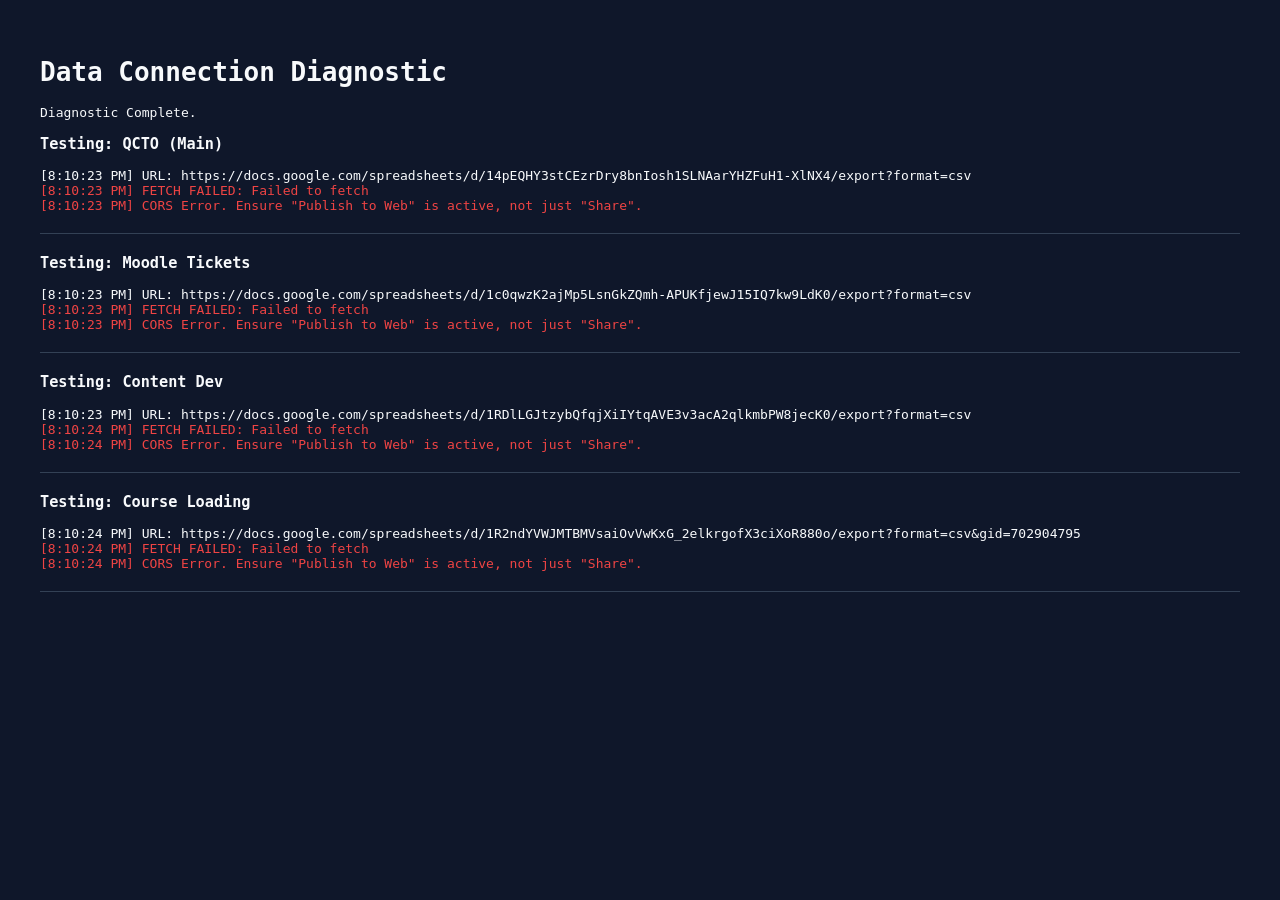
<file: test-connection.html>
<!DOCTYPE html>
<html lang="en">

<head>
    <meta charset="UTF-8">
    <meta name="viewport" content="width=device-width, initial-scale=1.0">
    <title>Connection Test</title>
    <style>
        body {
            font-family: monospace;
            background: #0f172a;
            color: #f8fafc;
            padding: 2rem;
        }

        .log {
            white-space: pre-wrap;
            margin-top: 1rem;
            padding: 1rem;
            background: #1e293b;
            border-radius: 8px;
        }

        .success {
            color: #10b981;
        }

        .error {
            color: #ef4444;
        }

        .warning {
            color: #fbbf24;
        }

        .item {
            margin-bottom: 20px;
            border-bottom: 1px solid #334155;
            padding-bottom: 20px;
        }
    </style>
</head>

<body>
    <h1>Data Connection Diagnostic</h1>
    <div id="status">Testing connection...</div>
    <div id="logs"></div>

    <script>
        const SHEETS = [
            { name: 'QCTO (Main)', url: 'https://docs.google.com/spreadsheets/d/14pEQHY3stCEzrDry8bnIosh1SLNAarYHZFuH1-XlNX4/export?format=csv' },
            { name: 'Moodle Tickets', url: 'https://docs.google.com/spreadsheets/d/1c0qwzK2ajMp5LsnGkZQmh-APUKfjewJ15IQ7kw9LdK0/export?format=csv' },
            { name: 'Content Dev', url: 'https://docs.google.com/spreadsheets/d/1RDlLGJtzybQfqjXiIYtqAVE3v3acA2qlkmbPW8jecK0/export?format=csv' },
            { name: 'Course Loading', url: 'https://docs.google.com/spreadsheets/d/1R2ndYVWJMTBMVsaiOvVwKxG_2elkrgofX3ciXoR880o/export?format=csv&gid=702904795' }
        ];

        const logsDiv = document.getElementById('logs');
        const statusDiv = document.getElementById('status');

        function log(msg, type = 'info') {
            const entry = document.createElement('div');
            entry.className = type;
            entry.textContent = `[${new Date().toLocaleTimeString()}] ${msg}`;
            return entry;
        }

        async function testSheet(sheet) {
            const container = document.createElement('div');
            container.className = 'item';
            container.innerHTML = `<h3>Testing: ${sheet.name}</h3>`;
            logsDiv.appendChild(container);

            const appendLog = (msg, type) => {
                const l = log(msg, type);
                container.appendChild(l);
            };

            appendLog(`URL: ${sheet.url}`, 'info');

            try {
                const timestamp = new Date().getTime();
                const url = `${sheet.url}&t=${timestamp}`;

                const response = await fetch(url);
                appendLog(`Status: ${response.status} ${response.statusText}`, response.ok ? 'success' : 'error');

                if (!response.ok) {
                    throw new Error(`HTTP Error: ${response.status}`);
                }

                // Check Content Type
                const type = response.headers.get('content-type');
                appendLog(`Content-Type: ${type}`, 'info');

                const text = await response.text();
                appendLog(`Response Length: ${text.length} chars`, 'info');

                if (text.trim().startsWith('<') || text.includes('<!DOCTYPE html>')) {
                    appendLog('ERROR: Received HTML (Login Page). Sheet likely not published to web.', 'error');
                    appendLog('Preview: ' + text.substring(0, 100).replace(/</g, '&lt;'), 'error');
                } else if (text.length < 50) {
                    appendLog('WARNING: Response very short. Empty sheet?', 'warning');
                    appendLog('Content: ' + text, 'warning');
                } else {
                    appendLog('SUCCESS: CSV content received.', 'success');
                    const lines = text.split('\n');
                    appendLog(`Rows: ${lines.length}`, 'success');
                    appendLog(`Header: ${lines[0].substring(0, 100)}...`, 'info');
                }
            } catch (error) {
                appendLog(`FETCH FAILED: ${error.message}`, 'error');
                if (error.message.includes('Failed to fetch')) {
                    appendLog('CORS Error. Ensure "Publish to Web" is active, not just "Share".', 'error');
                }
            }
        }

        async function runTests() {
            for (const sheet of SHEETS) {
                await testSheet(sheet);
            }
            statusDiv.textContent = 'Diagnostic Complete.';
        }

        runTests();
    </script>
</body>

</html>
</file>
